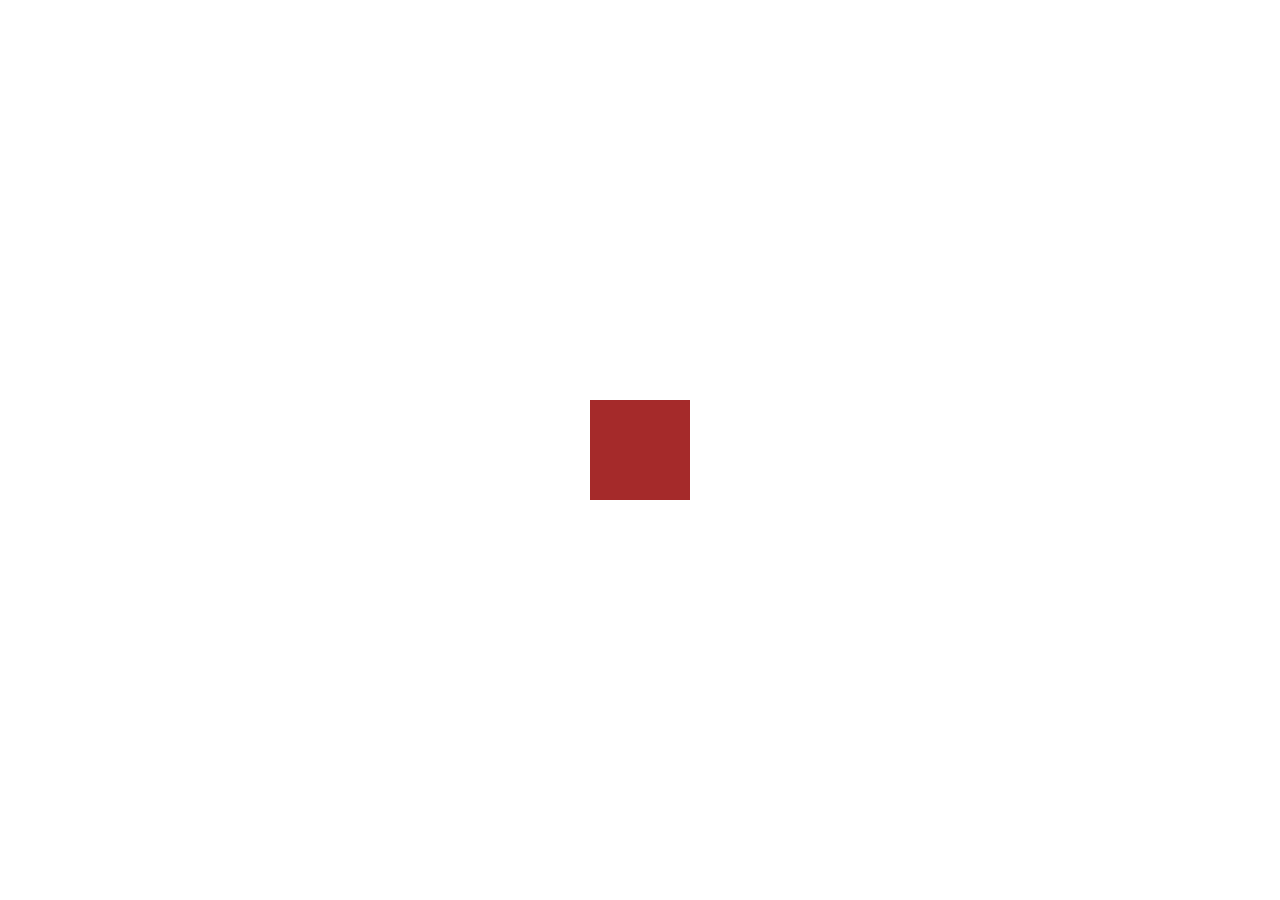
<file: index.html>
<!DOCTYPE html>
<html lang="pt">
<head>
    <meta charset="UTF-8">
    <meta http-equiv="X-UA-Compatible" content="IE=edge">
    <meta name="viewport" content="width=device-width, initial-scale=1.0">
    <title>Document</title>
    <link rel="stylesheet" href="estilo.css">
</head>
<body>
    <div class="coracao"></div>
    
</body>
</html>
</file>
<file: estilo.css>
body{
    display: flex;
    align-items: center;
    justify-content: center;
    min-height: 100vh;
    margin: 0%;
}

.coracao {
    height: 100px;
    width: 100px;
    background: brown;
    animation: pulsar 1s linear infinite;
}

.coracao::after {
    background: brown;
    height: 100px;
    width: 100px;
    content: '';   
    position: absolute;
    top: -50%;
    border-radius: 50%;
}

.coracao::before {
    background: brown;
    height: 100px;
    width: 100px;
    content: '';
    position: absolute;
    right: -50%;
    border-radius: 50%;
}
 
@keyframes pulsar {
    0%{
        transform: scale(1) ;
    }
     25%{
        transform: scale(0.5);
    }
     50%{
        transform: scale(2.0);
    }
     75%{
        transform: scale(0.8);
    }
     100%{
        transform: scale(0.6);
    }
}
</file>
